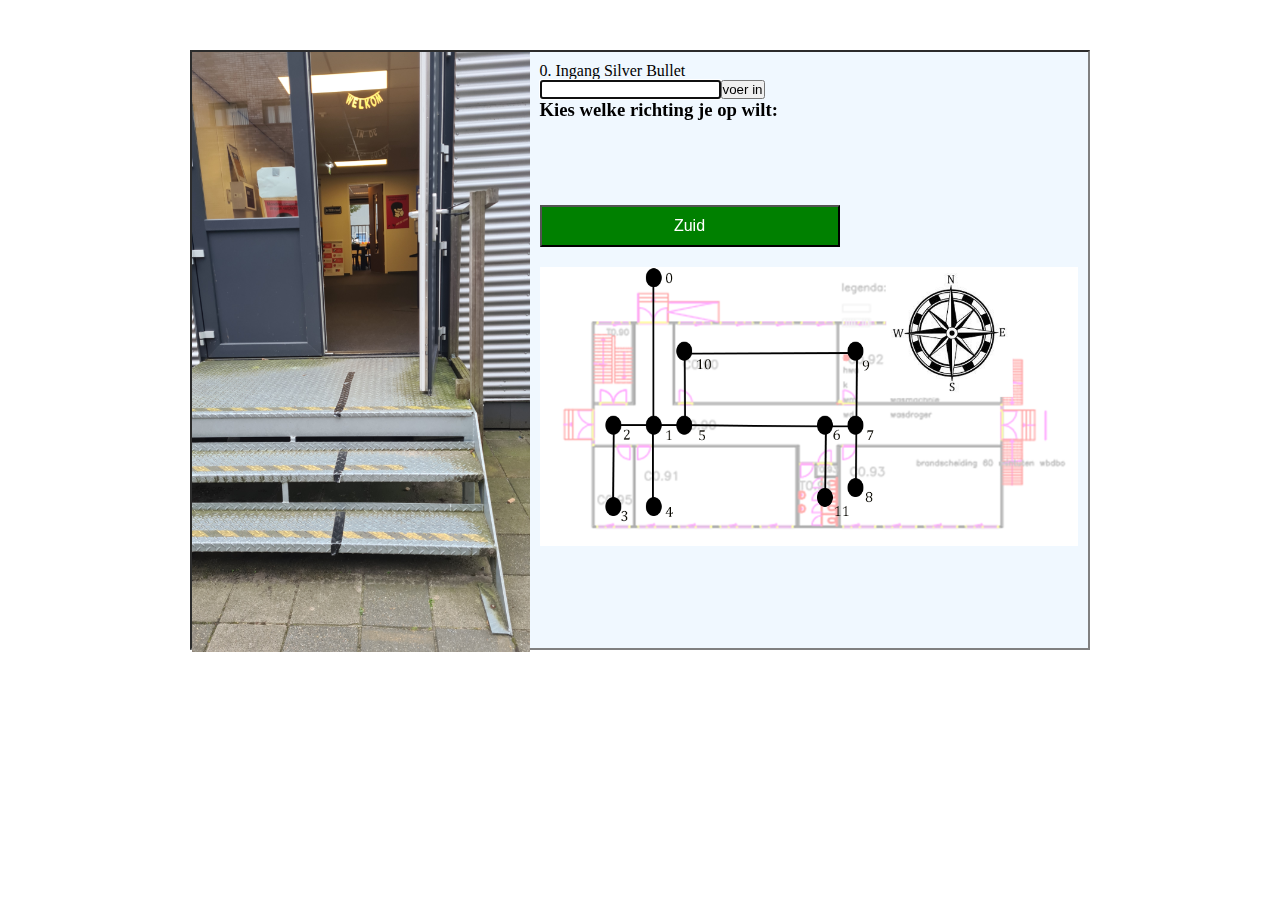
<file: Opdracht5/index.html>
<!DOCTYPE html>
<html lang="en">
<head>
    <meta charset="UTF-8">
    <meta http-equiv="X-UA-Compatible" content="IE=edge">
    <meta name="viewport" content="width=device-width, initial-scale=1.0">
    <title>Les 5 en 6 - Silver Bullet Adventure</title>
    <link rel="stylesheet" href="style.css">
</head>
<body>
    <div id="container">
        <img id="myImage" src="img/0.jpg" height="600px" alt="foto sb">
        <div id="myInteraction">
            <div id="myTitle">hier komt de titel</div>
            <input autofocus autocomplete="off" type="text" id="myInput"><button onclick="getInput()">voer in</button>
            <h3>Kies welke richting je op wilt:</h3>
            <nav>
                <button id="knopNoord" onclick="goDirection('noord')">Noord</button>
                <button id="knopWest" onclick="goDirection('west')">West</button><button id="knopOost" onclick="goDirection('oost')">Oost</button>
                <button id="knopZuid" onclick="goDirection('zuid')">Zuid</button>
            </nav>
            <img src="img/map_compass.png" id="mapImage">
        </div>
    </div>
    <script src="script.js"></script>
</body>
</html>
</file>
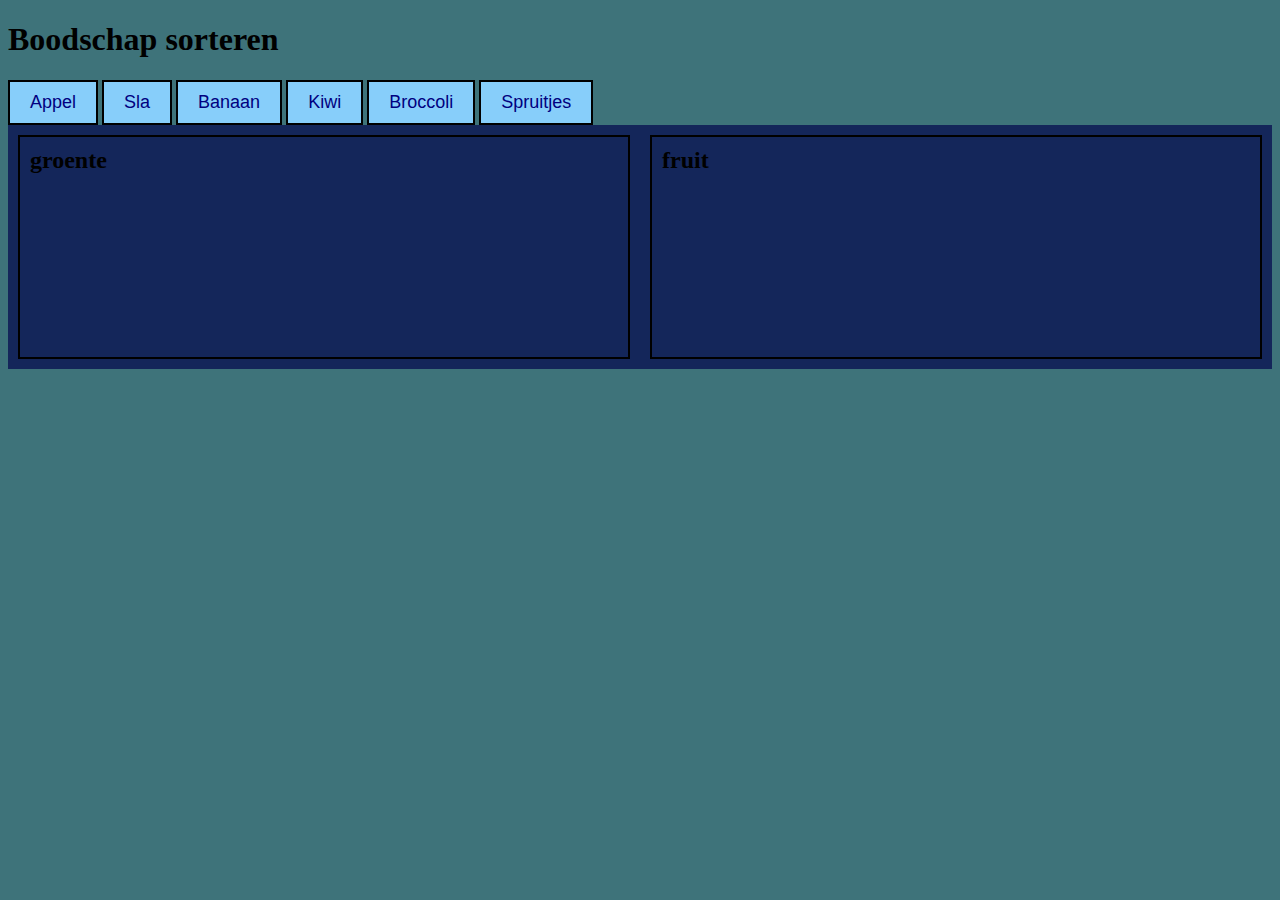
<file: Opdracht2/Web/index.html>
<!DOCTYPE html>
<html lang="en">
<head>
    <meta charset="UTF-8">
    <meta http-equiv="X-UA-Compatible" content="IE=edge">
    <meta name="viewport" content="width=device-width, initial-scale=1.0">
    <title>Les 2 - boodschap</title>
    <link rel="stylesheet" href="style.css">
</head>
<body>
    <h1>Boodschap sorteren</h1>

    <div id="boodschappen">
        <button onclick=zetInFruitLa('Appel')>Appel</button>
        <button onclick=zetInGroenteLa('Sla')>Sla</button>
        <button onclick=zetInFruitLa('Banaan')>Banaan</button>
        <button onclick=zetInFruitLa('Kiwi')>Kiwi</button>
        <button onclick=zetInGroenteLa('Broccoli')>Broccoli</button>
        <button onclick=zetInGroenteLa('Spruitjes')>Spruitjes</button>
    </div>
    
    <div id="koelkast">
        <section id="groente">
            <h2>groente</h2>
        </section>
        <section id="fruit">
            <h2>fruit</h2>
        </section>
        
    </div>

    <script src="script.js"></script>
</body>
</html>
</file>
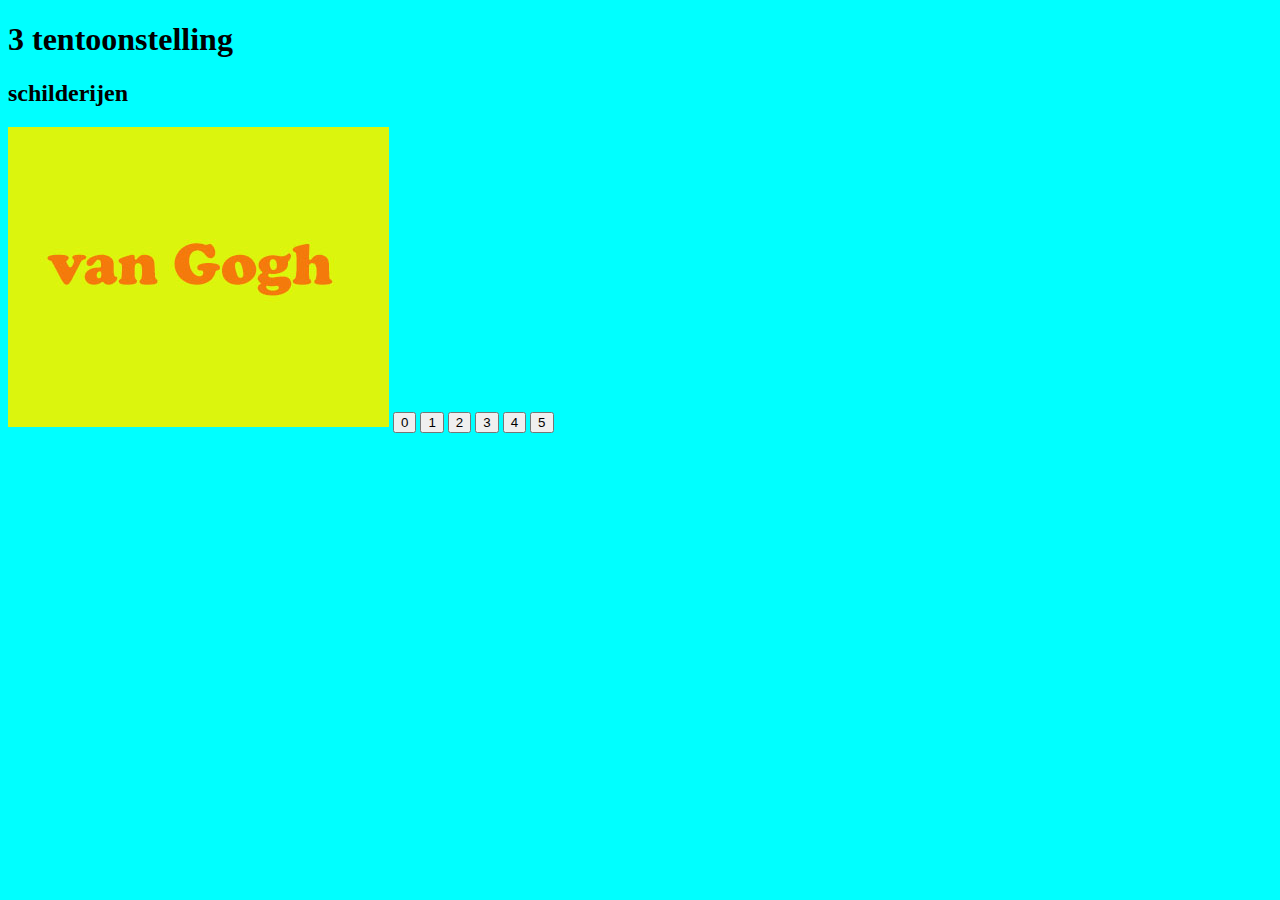
<file: Opdracht3/Web/index.html>
<!DOCTYPE html>
<html lang="en">
<head>
    <meta charset="UTF-8">
    <meta http-equiv="X-UA-Compatible" content="IE=edge">
    <meta name="viewport" content="width=device-width, initial-scale=1.0">
    <title>3 tentoonstelling</title>
    <link rel="stylesheet" href="style.css">
</head>
<body>
    <h1>3 tentoonstelling</h1>
    <div id="container">
        <h2 id=myTitle>schilderijen</h2>
        <img id="myImage" src="img/painting0.jpg" alt="schilderij">
        <button onclick="changeImage(0)">0</button>
        <button onclick="changeImage(1)">1</button>
        <button onclick="changeImage(2)">2</button>
        <button onclick="changeImage(3)">3</button>
        <button onclick="changeImage(4)">4</button>
        <button onclick="changeImage(5)">5</button>
     </div>
    <script src="script.js"></script>
</body>
</html>
</file>
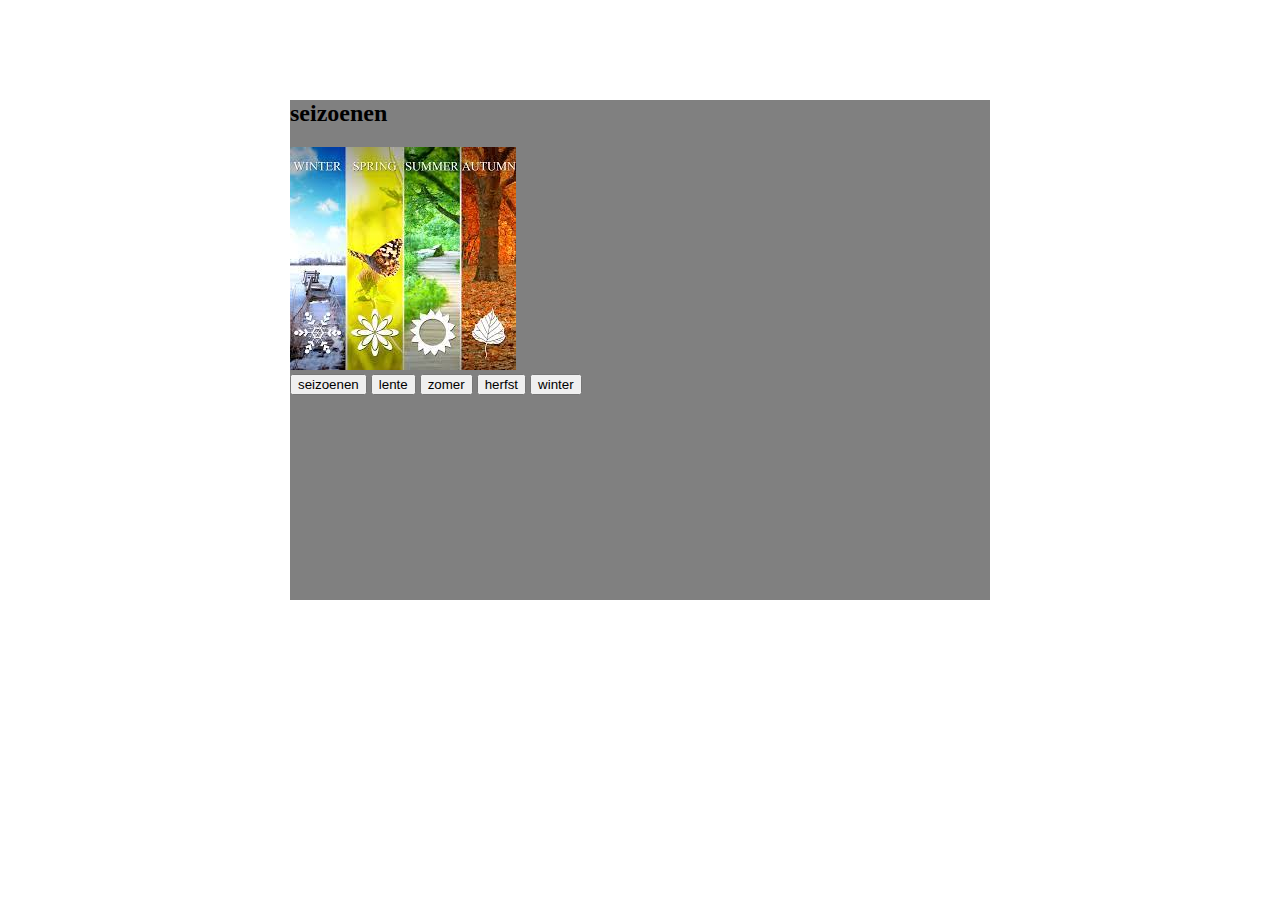
<file: Opdracht4/Web/index.html>
<!DOCTYPE html>
<html lang="en">
<head>
    <meta charset="UTF-8">
    <meta http-equiv="X-UA-Compatible" content="IE=edge">
    <meta name="viewport" content="width=device-width, initial-scale=1.0">
    <title>4 seizoenen</title> 
    <link rel="stylesheet" href="style.css">
</head>
<body>
    <div id="container">
        <h2 id="myTitle">seizoenen</h2>
        <img id="myImage" src="img/seasons.jpg" alt="seizoenen">
        <nav>
            <button onclick="show(0)">seizoenen</button>
            <button onclick="show(1)">lente</button>
            <button onclick="show(2)">zomer</button>
            <button onclick="show(3)">herfst</button>
            <button onclick="show(4)">winter</button>            
        </nav>
    </div>

    <script src="script.js"></script>
</body>
</html>
</file>
<file: Opdracht5/style.css>
* {
	padding: 0;
	margin: 0;
	box-sizing: border-box;
}

#container {
	background-color: aliceblue;
	width: 900px;
	height: 600px;
	margin: 50px auto auto auto;
	display: grid;
	grid-template-columns: auto auto;
	border: inset 2px gray;
}

#myInteraction {
	padding: 10px;
}

#mapImage {
	max-width: 100%;
	height: auto;
	margin-top: 20px;
}

nav button {
	background-color: green;
	color: white;
	font-size: 16px;
	padding: 10px;
}

#knopNoord,
#knopZuid {
	display: block;
	width: 300px;
}

#knopWest,
#knopOost {
	display: inline-block;
	width: 150px;
}
</file>
<file: Opdracht2/Web/style.css>
body{
    background-color: rgb(62, 115, 122);
}

#koelkast {
    background-color: rgb(20, 38, 90);
    display: grid;
    grid-template-columns: 1fr 1fr;
    gap: 20px;
    padding: 10px;
}

section{
    border: 2px solid black;
    padding: 10px;
    min-height: 200px;
}

h2 {
    margin: 0 0 10px 0; /* top right bottom left*/
}

.rood{
    color: red;
}

.groen{
    color: green;
}

button {
    padding: 10px 20px;
    background-color: lightskyblue;
    color: navy;
    font-size: 18px;
    border: 2px solid black;
}
</file>
<file: Opdracht3/Web/style.css>
body{
    background-color: aqua;
}
</file>
<file: Opdracht4/Web/style.css>
#container{
    background-color: gray;
    width: 700px;
    height: 500px;
    margin: 100px auto auto auto;
}
</file>
